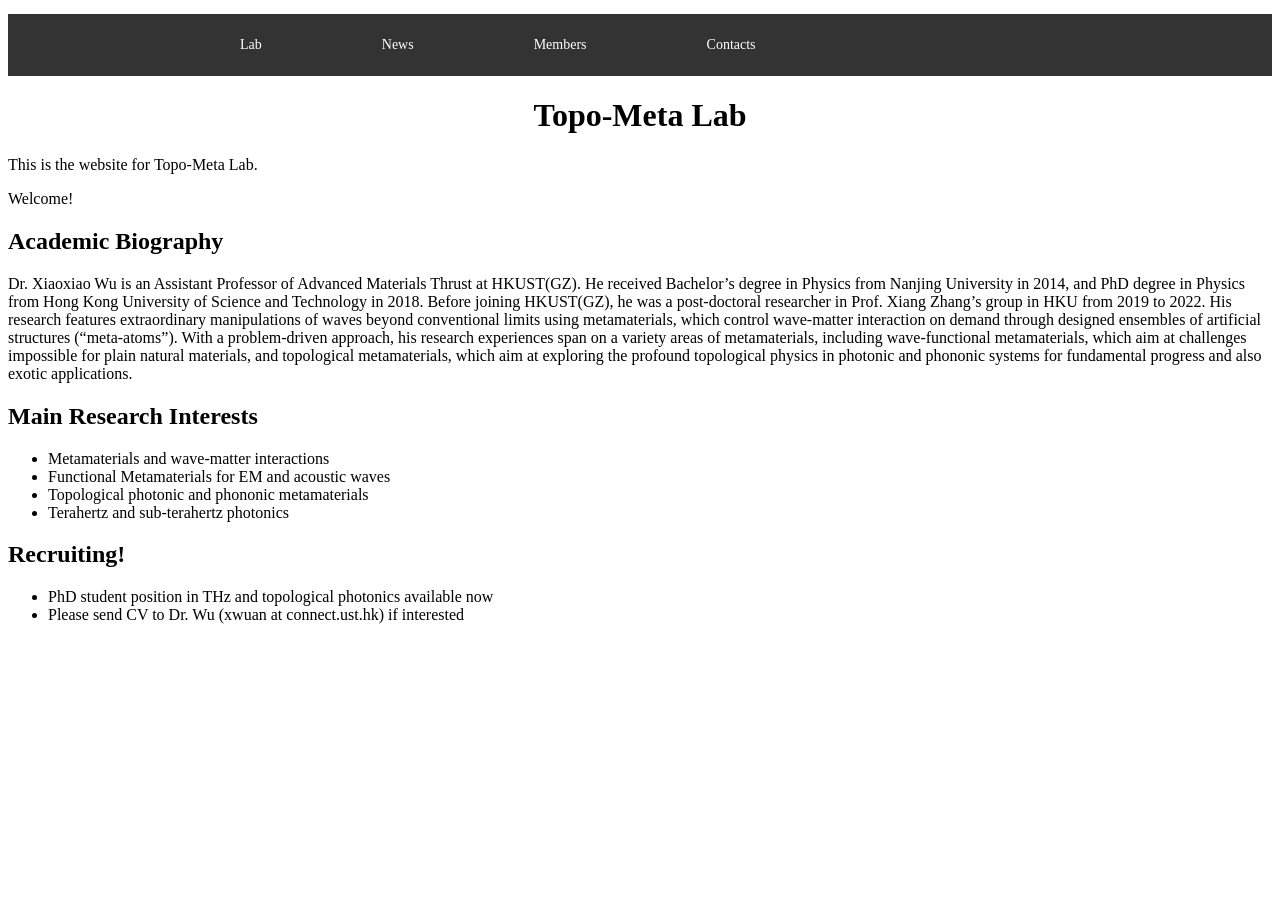
<file: docs/index.html>
<!DOCTYPE html>
<html>
<head>
<meta charset="utf-8">
<meta name="author" content="Xiaoxiao WU">
<meta property="og:site_name" content="Topo-Meta Lab">
<meta property="og:url" content="https://wuxxphy.github.io/">
<meta property="og:title" content="Topo-Meta Lab">
<title>Topo-Meta Lab</title>
<link rel="stylesheet" href="styles.css">
</head>
<body>
<header id="header" class="header">
    <div class="w1200">
        <ul class="header-list">
            <li><a href="index.html">Lab</a></li>
            <li><a href="news.html">News</a></li>
            <li><a href="members.html">Members</a></li>
            <li><a href="contacts.html">Contacts</a></li>
        </ul>
    </div>
</header><!-- /header -->
<h1 align="center" >Topo-Meta Lab</h1>
<p>This is the website for Topo-Meta Lab.</p>
<p>Welcome!</p>
<h2>Academic Biography</h2>
<p>Dr. Xiaoxiao Wu is an Assistant Professor of Advanced Materials Thrust at HKUST(GZ). He received Bachelor’s degree in Physics from Nanjing University in 2014, and PhD degree in Physics from Hong Kong University of Science and Technology in 2018. Before joining HKUST(GZ), he was a post-doctoral researcher in Prof. Xiang Zhang’s group in HKU from 2019 to 2022. His research features extraordinary manipulations of waves beyond conventional limits using metamaterials, which control wave-matter interaction on demand through designed ensembles of artificial structures (“meta-atoms”). With a problem-driven approach, his research experiences span on a variety areas of metamaterials, including wave-functional metamaterials, which aim at challenges impossible for plain natural materials, and topological metamaterials, which aim at exploring the profound topological physics in photonic and phononic systems for fundamental progress and also exotic applications. </p>
<h2>Main Research Interests</h2>
<ul style="list-style-type:disc">
    <li> Metamaterials and wave-matter interactions
    <li> Functional Metamaterials for EM and acoustic waves
    <li> Topological photonic and phononic metamaterials
    <li> Terahertz and sub-terahertz photonics 
</ul>
<h2> Recruiting! </h2>
<ul style="list-style-type:disc">
    <li> PhD student position in THz and topological photonics available now
    <li> Please send CV to Dr. Wu (xwuan at connect.ust.hk) if interested
</ul>
</body>
</html>
</file>
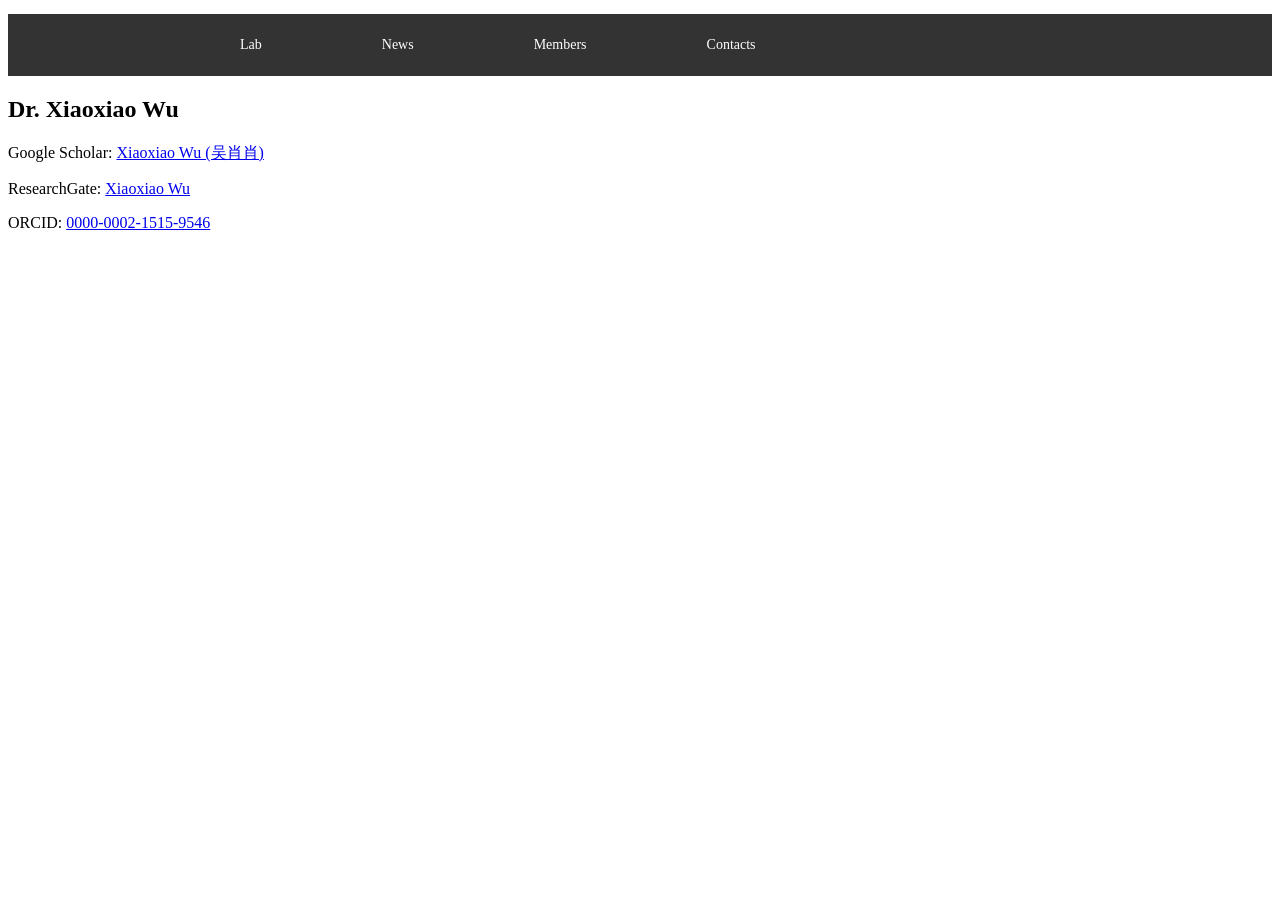
<file: docs/contacts.html>
<!DOCTYPE html>
<html>
<head>
<meta charset="utf-8">
<meta name="author" content="Xiaoxiao WU">
<meta property="og:site_name" content="Topo-Meta Lab">
<meta property="og:url" content="https://wuxxphy.github.io/">
<meta property="og:title" content="Topo-Meta Lab">
<title>Topo-Meta Lab</title>
<link rel="stylesheet" href="styles.css">
</head>
<body>
<header id="header" class="header">
    <div class="w1200">
        <ul class="header-list">
            <li><a href="index.html">Lab</a></li>
            <li><a href="news.html">News</a></li>
            <li><a href="members.html">Members</a></li>
            <li><a href="contacts.html">Contacts</a></li>
        </ul>
    </div>
</header><!-- /header -->
<h2>Dr. Xiaoxiao Wu</h2>
<p>Google Scholar: <a href="https://scholar.google.com/citations?user=qMHzcRsAAAAJ">Xiaoxiao Wu (吴肖肖)</a></p>
<p>ResearchGate: <a href="https://www.researchgate.net/profile/Xiaoxiao-Wu-3">Xiaoxiao Wu</a></p>
<p>ORCID: <a href="https://orcid.org/0000-0002-1515-9546">0000-0002-1515-9546</a></p>
</body>
</html>
</file>
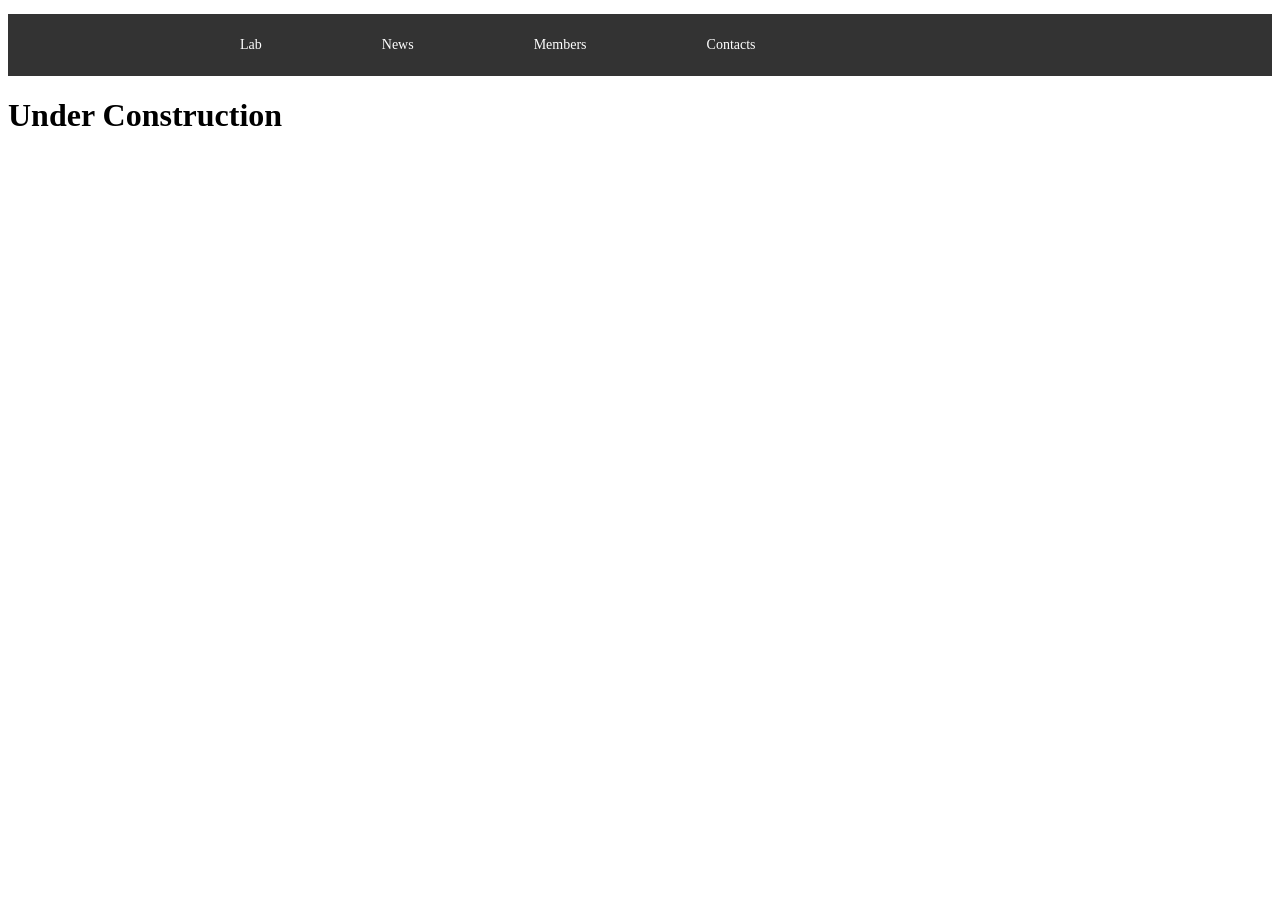
<file: docs/members.html>
<!DOCTYPE html>
<html>
<head>
<meta charset="utf-8">
<meta name="author" content="Xiaoxiao WU">
<meta property="og:site_name" content="Topo-Meta Lab">
<meta property="og:url" content="https://wuxxphy.github.io/">
<meta property="og:title" content="Topo-Meta Lab">
<title>Topo-Meta Lab</title>
<link rel="stylesheet" href="styles.css">
</head>
<body>
<header id="header" class="header">
    <div class="w1200">
        <ul class="header-list">
            <li><a href="index.html">Lab</a></li>
            <li><a href="news.html">News</a></li>
            <li><a href="members.html">Members</a></li>
            <li><a href="contacts.html">Contacts</a></li>
        </ul>
    </div>
</header><!-- /header -->
<h1>Under Construction</h1>
</body>
</html>
</file>
<file: docs/styles.css>
body {
  margin: 8px;
  padding: 0px;
}

.header-list{
	list-style: none;  /*去掉列表前面的标记*/
	width: 100%;
	overflow: hidden;
}

.header-list li{
	float: left;
	line-height: 62px;
	margin:0 50px;
}

.header-list li:hover{
	background: #fff;
}

.header-list li a:hover{
	color: #000;
}

.header-list li a{
	text-decoration: none; /*清楚超链接的下划线*/
	color: #fff;
	padding: 0 10px;
	display:block;    /*使整体变成可点击区域 使a和li成为一个整体*/

}

header{
	width: 100%;
	height: 62px;
	background: #333;
	min-width: 1200px;
	font-size: 14px;
}

.w1200{
	width: 1200px;
	height: 100%;
	padding:0 100px;
	margin:0 auto;
	box-sizing:border-box;
	position: relative;
}
</file>
